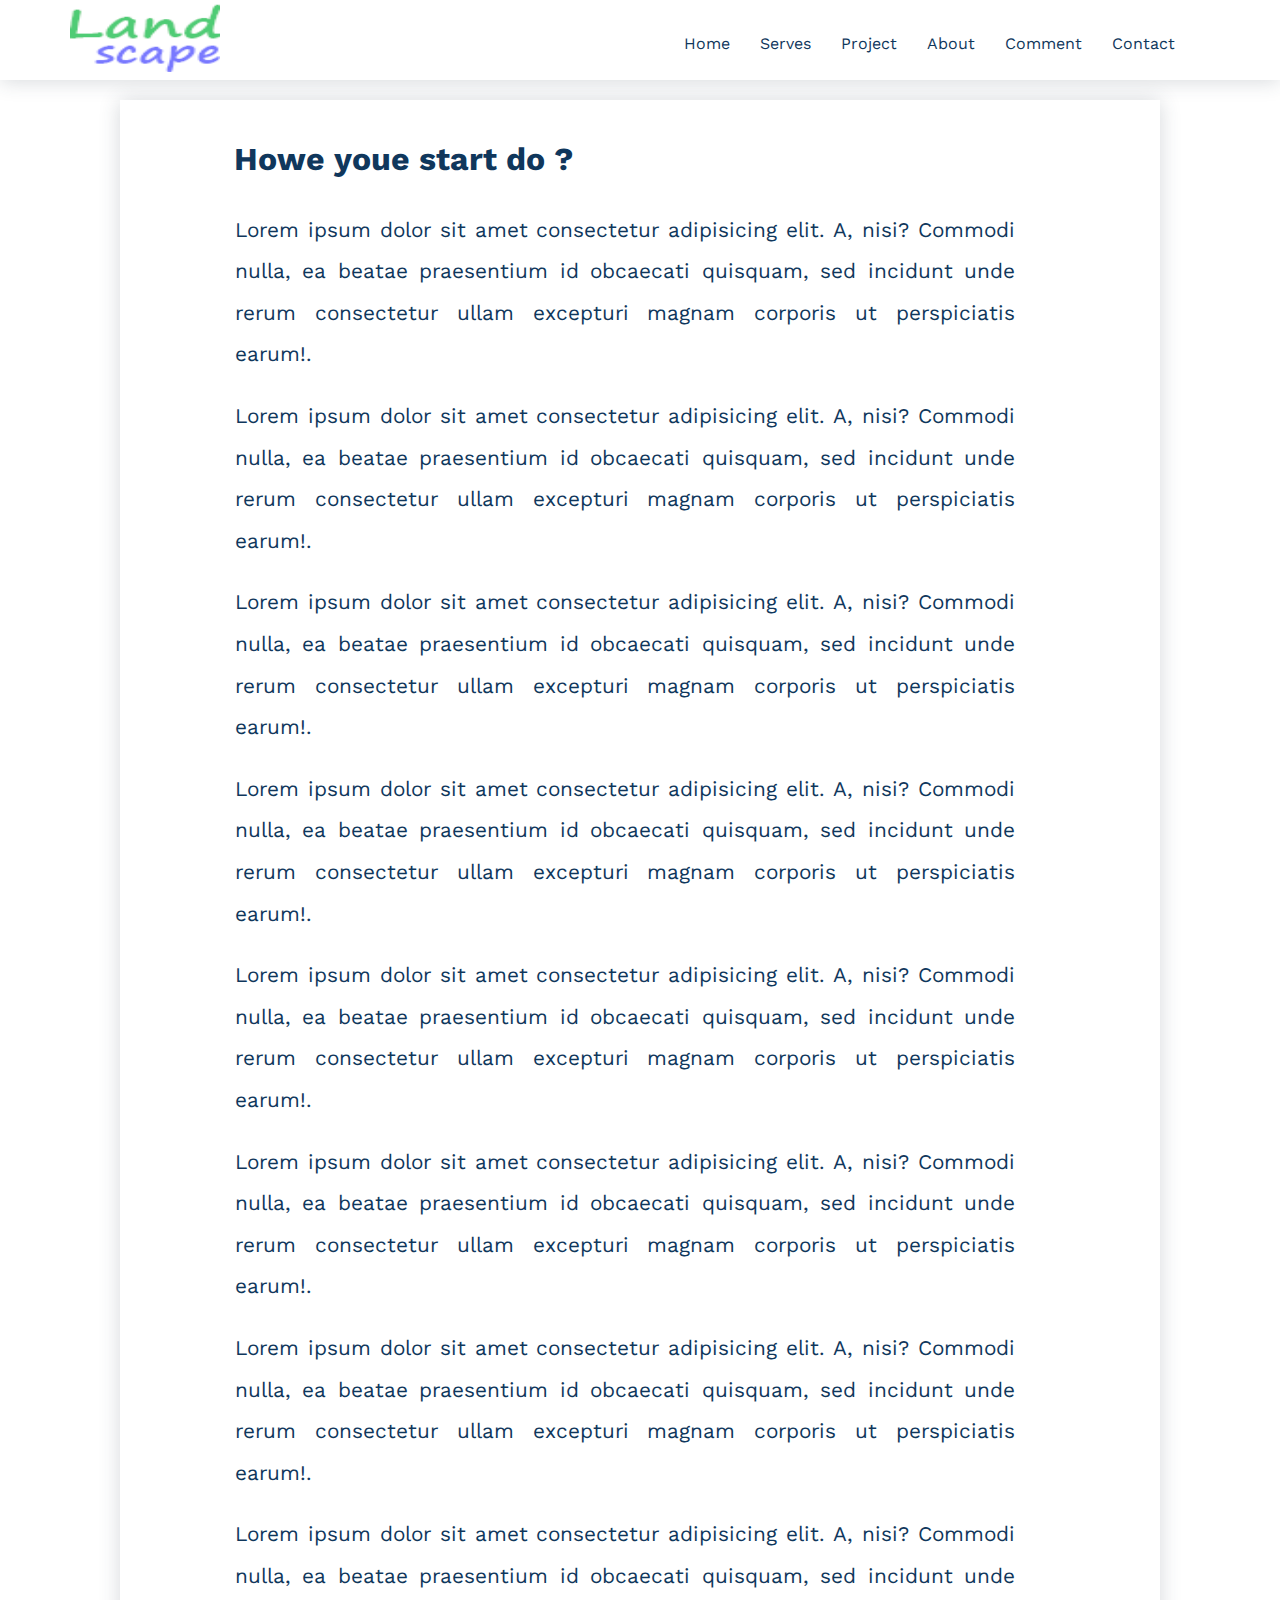
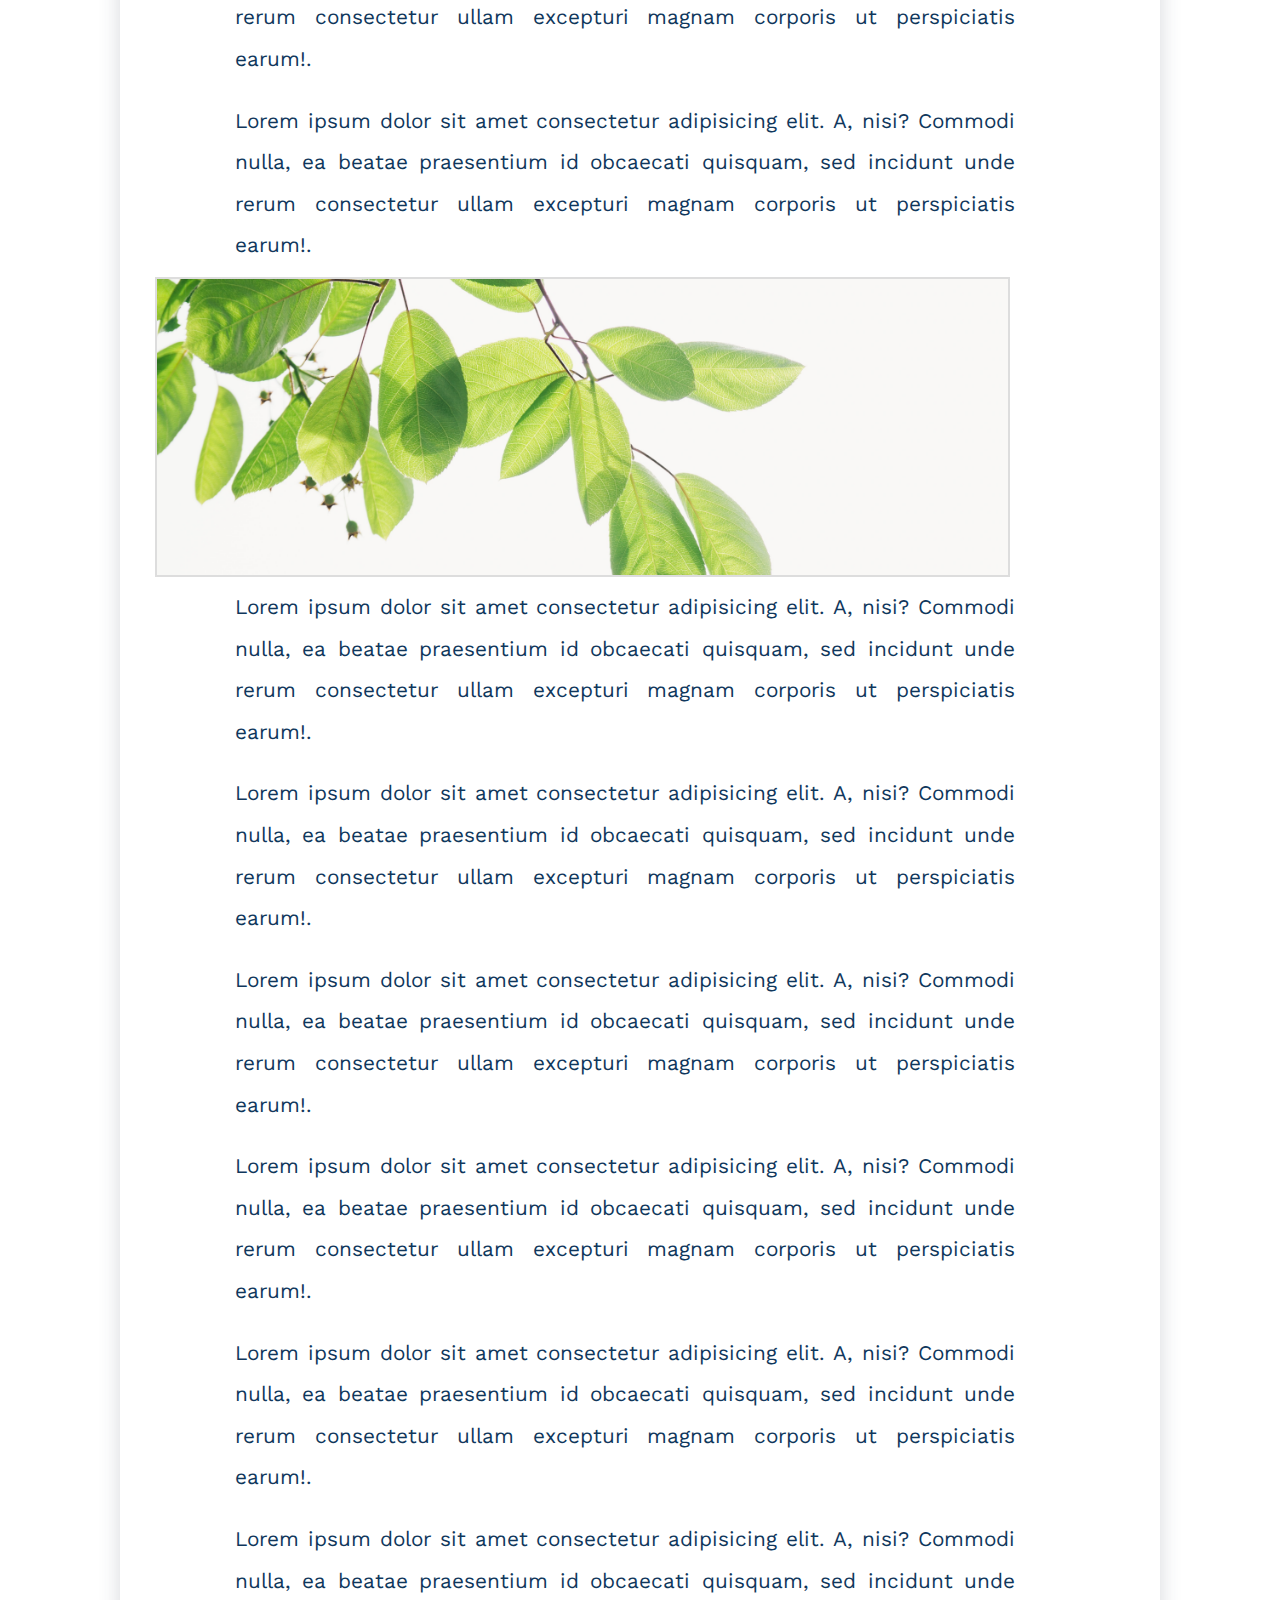
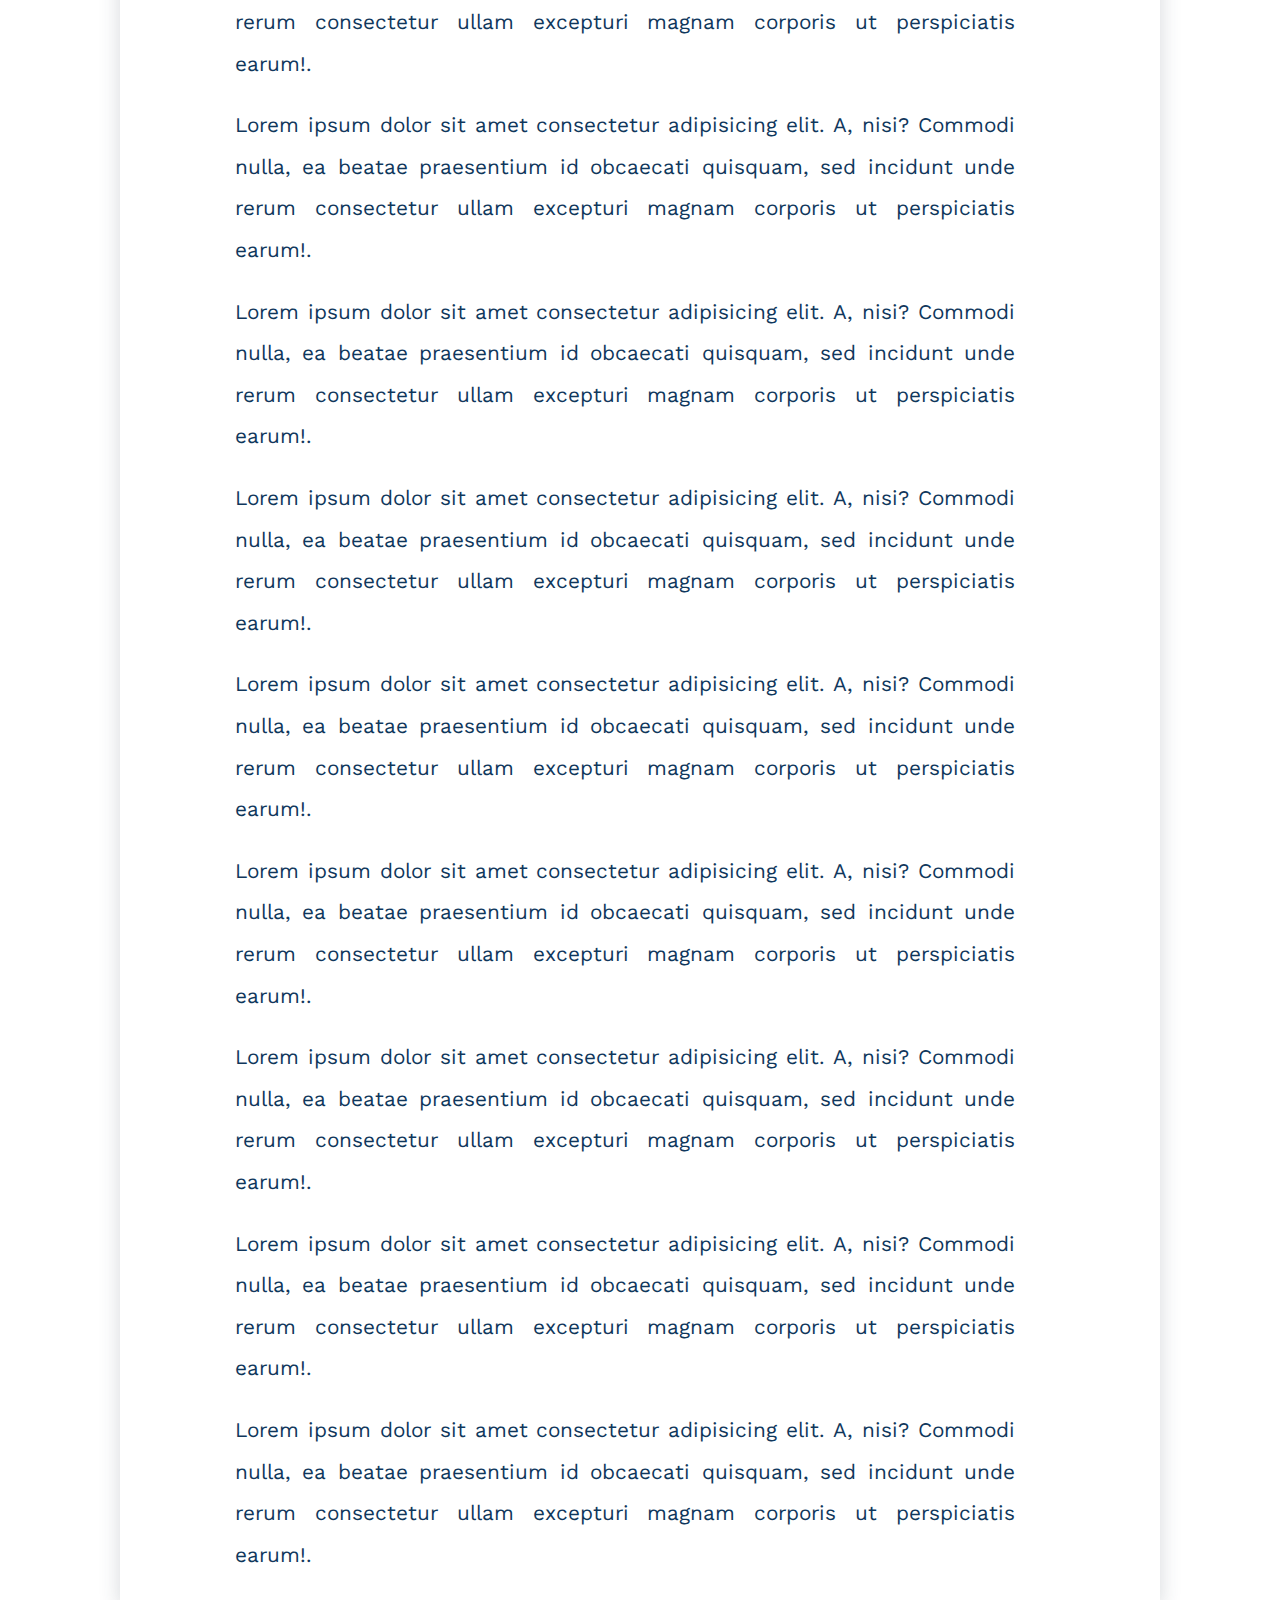
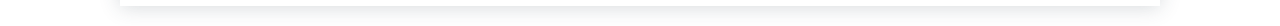
<file: designe.html>
<!DOCTYPE html>
<html>
    <head>
        <meta charset="UTF-8">
        <meta http-equiv="X-UA-Compatible" content="IE=edge">
        <meta name="viewport" content="width=device-width, initial-scale=1.0">
        <title>Landscape Design</title>
        <!--maine style file-->
        <link rel="stylesheet" href="css/design.css">
        <link rel="stylesheet" href="css/style.css">
        <!--rander all Elmante Normally-->
        <link rel="stylesheet" href="css/normalize.css">
        <!--Font Awesome-->
        <link rel="stylesheet" href="css/all.min.css">
        <!--Font Family-->
        <link rel="preconnect" href="https://fonts.googleapis.com">
        <link rel="preconnect" href="https://fonts.gstatic.com" crossorigin>
        <link href="https://fonts.googleapis.com/css2?family=Work+Sans:wght@100;300;400;500;600;700;800;900&display=swap" rel="stylesheet">
    </head>
    <body>
        <!--Start Header-->
        <div class="header" id="header">
            <div class="container">
                <div class="logo">
                    <a href="index.html">
                    <img src="images/logo.png">
                    </a>
                </div>
                <div class="links">
                    <div class="icon">
                        <span></span>
                        <span></span>
                        <span></span>
                    </div>
                    <ul>
                        
                        <li><a href="index.html">Home</a></li>
                        <li><a href="index.html">Serves</a></li>
                        <li><a href="index.html">Project</a></li>
                        <li><a href="index.html">About</a></li>
                        <li><a href="index.html">Comment</a></li>
                        <li><a href="index.html">Contact</a></li>
                    </ul>
                </div>    
            </div>
        </div>
        <!--Start Content Page-->
        <div class="content">
            <div class="container">
                <h1>
                    Howe youe start do ?
                </h1>
                <p>
                    Lorem ipsum dolor sit amet consectetur adipisicing elit. A, nisi? Commodi nulla, ea beatae praesentium id obcaecati quisquam, sed incidunt unde rerum consectetur ullam excepturi magnam corporis ut perspiciatis earum!.
                </p>
                <p>
                    Lorem ipsum dolor sit amet consectetur adipisicing elit. A, nisi? Commodi nulla, ea beatae praesentium id obcaecati quisquam, sed incidunt unde rerum consectetur ullam excepturi magnam corporis ut perspiciatis earum!.
                </p>
                <p>
                    Lorem ipsum dolor sit amet consectetur adipisicing elit. A, nisi? Commodi nulla, ea beatae praesentium id obcaecati quisquam, sed incidunt unde rerum consectetur ullam excepturi magnam corporis ut perspiciatis earum!.
                </p>
                <p>
                    Lorem ipsum dolor sit amet consectetur adipisicing elit. A, nisi? Commodi nulla, ea beatae praesentium id obcaecati quisquam, sed incidunt unde rerum consectetur ullam excepturi magnam corporis ut perspiciatis earum!.
                </p>
                <p>
                    Lorem ipsum dolor sit amet consectetur adipisicing elit. A, nisi? Commodi nulla, ea beatae praesentium id obcaecati quisquam, sed incidunt unde rerum consectetur ullam excepturi magnam corporis ut perspiciatis earum!.
                </p>
                <p>
                    Lorem ipsum dolor sit amet consectetur adipisicing elit. A, nisi? Commodi nulla, ea beatae praesentium id obcaecati quisquam, sed incidunt unde rerum consectetur ullam excepturi magnam corporis ut perspiciatis earum!.
                </p>
                <p>
                    Lorem ipsum dolor sit amet consectetur adipisicing elit. A, nisi? Commodi nulla, ea beatae praesentium id obcaecati quisquam, sed incidunt unde rerum consectetur ullam excepturi magnam corporis ut perspiciatis earum!.
                </p>
                <p>
                    Lorem ipsum dolor sit amet consectetur adipisicing elit. A, nisi? Commodi nulla, ea beatae praesentium id obcaecati quisquam, sed incidunt unde rerum consectetur ullam excepturi magnam corporis ut perspiciatis earum!.
                </p>
                <p>
                    Lorem ipsum dolor sit amet consectetur adipisicing elit. A, nisi? Commodi nulla, ea beatae praesentium id obcaecati quisquam, sed incidunt unde rerum consectetur ullam excepturi magnam corporis ut perspiciatis earum!.
                </p>
                <img class="img-size" src="images/project 2.jpg">
                <p>
                    Lorem ipsum dolor sit amet consectetur adipisicing elit. A, nisi? Commodi nulla, ea beatae praesentium id obcaecati quisquam, sed incidunt unde rerum consectetur ullam excepturi magnam corporis ut perspiciatis earum!.
                </p>
                <p>
                    Lorem ipsum dolor sit amet consectetur adipisicing elit. A, nisi? Commodi nulla, ea beatae praesentium id obcaecati quisquam, sed incidunt unde rerum consectetur ullam excepturi magnam corporis ut perspiciatis earum!.
                </p>
                <p>
                    Lorem ipsum dolor sit amet consectetur adipisicing elit. A, nisi? Commodi nulla, ea beatae praesentium id obcaecati quisquam, sed incidunt unde rerum consectetur ullam excepturi magnam corporis ut perspiciatis earum!.
                </p>
                <p>
                    Lorem ipsum dolor sit amet consectetur adipisicing elit. A, nisi? Commodi nulla, ea beatae praesentium id obcaecati quisquam, sed incidunt unde rerum consectetur ullam excepturi magnam corporis ut perspiciatis earum!.
                </p>
                <p>
                    Lorem ipsum dolor sit amet consectetur adipisicing elit. A, nisi? Commodi nulla, ea beatae praesentium id obcaecati quisquam, sed incidunt unde rerum consectetur ullam excepturi magnam corporis ut perspiciatis earum!.
                </p>
                <p>
                    Lorem ipsum dolor sit amet consectetur adipisicing elit. A, nisi? Commodi nulla, ea beatae praesentium id obcaecati quisquam, sed incidunt unde rerum consectetur ullam excepturi magnam corporis ut perspiciatis earum!.
                </p>
                <p>
                    Lorem ipsum dolor sit amet consectetur adipisicing elit. A, nisi? Commodi nulla, ea beatae praesentium id obcaecati quisquam, sed incidunt unde rerum consectetur ullam excepturi magnam corporis ut perspiciatis earum!.
                </p>
                <p>
                    Lorem ipsum dolor sit amet consectetur adipisicing elit. A, nisi? Commodi nulla, ea beatae praesentium id obcaecati quisquam, sed incidunt unde rerum consectetur ullam excepturi magnam corporis ut perspiciatis earum!.
                </p>

                <p>
                    Lorem ipsum dolor sit amet consectetur adipisicing elit. A, nisi? Commodi nulla, ea beatae praesentium id obcaecati quisquam, sed incidunt unde rerum consectetur ullam excepturi magnam corporis ut perspiciatis earum!.
                </p>
                <p>
                    Lorem ipsum dolor sit amet consectetur adipisicing elit. A, nisi? Commodi nulla, ea beatae praesentium id obcaecati quisquam, sed incidunt unde rerum consectetur ullam excepturi magnam corporis ut perspiciatis earum!.
                </p>
                <p>
                    Lorem ipsum dolor sit amet consectetur adipisicing elit. A, nisi? Commodi nulla, ea beatae praesentium id obcaecati quisquam, sed incidunt unde rerum consectetur ullam excepturi magnam corporis ut perspiciatis earum!.
                </p>
                <p>
                    Lorem ipsum dolor sit amet consectetur adipisicing elit. A, nisi? Commodi nulla, ea beatae praesentium id obcaecati quisquam, sed incidunt unde rerum consectetur ullam excepturi magnam corporis ut perspiciatis earum!.
                </p>
                <p>
                    Lorem ipsum dolor sit amet consectetur adipisicing elit. A, nisi? Commodi nulla, ea beatae praesentium id obcaecati quisquam, sed incidunt unde rerum consectetur ullam excepturi magnam corporis ut perspiciatis earum!.
                </p>
                <p>
                    Lorem ipsum dolor sit amet consectetur adipisicing elit. A, nisi? Commodi nulla, ea beatae praesentium id obcaecati quisquam, sed incidunt unde rerum consectetur ullam excepturi magnam corporis ut perspiciatis earum!.
                </p>
            </div>
        </div>
        </body>
</html>
</file>
<file: css/design.css>
*{
    transition: 0.3s;
}
.content{
    box-shadow: 0 1px 20px 0 rgb(46 61 73 / 20%);
    margin: 20px 120px;
    padding: 20px; 
    box-sizing: border-box;
    text-align: justify;
    background-color: #fff;
   
}
@media (min-width:0px) and (max-width: 767px) {
    .content{
        margin: 0;
    }
    .content h1{
        margin-left:0;
        font-size: 1.3em;
    }
    .content p{
        font-size: 1em;
        color: aqua;
    }
}
.content .container{
    display: flex;
    flex-direction: row;
    flex-wrap: wrap;
    overflow: hidden;
    
  
}
.content h1{
    width: 100%;
    margin-left: 79px;
    color:#10375c
}
.content p{
    max-width: 800px;
    padding: 10px;
    color:#10375c;
    margin:  auto 70px;
    line-height: 2em;
    font-size: 1.3em;
}
@media (max-width: 767px) {
    .content{
        margin: 0;
    }
    .content h1{
        margin-left:0;
        font-size: 1.3em;
    }
    .content p{
        font-size: 1em;
        margin: 0;
        padding: 10px;
    }
}
.img-size{
    width: 75%;
    height: 300px;
    text-align: center;
    border: 2px solid #ddd;
    outline:2px #fff;
    object-fit: cover;
    object-position: center;
}
</file>
<file: css/style.css>
/* Start Global Ruals*/
*{
    margin: 0px;
    padding: 0px;
    -webkit-box-sizing:border-box;
    -moz-box-sizing:border-box;
    box-sizing:border-sizing;
}
h1,h2{
    padding: 0 auto;
    margin: 0 auto;
    color: var(--a-color);
}
p{
    color: var(--p-color);
}
a{
    text-decoration: none;
    color: #10375c;
}
html{
    scroll-behavior: smooth;
}
body{
    
    font-family: 'Work Sans', sans-serif;
}
body::-webkit-scrollbar {
    width: 10px;
    border-radius:6px;
    background-color: #F5F5F5;
}
body::-webkit-scrollbar-track {
    -webkit-box-shadow: inset 0 0 6px rgb(255, 255, 255);
    background-color: #F5F5F5;
}
body::-webkit-scrollbar-thumb {
    background-color:var(--b-color);
}
/* Start Variables */
:root {
    --main-color: #29de92;
    --a-color: #10375c;
    --b-color:#bae8e8;
    --p-color:#3d3d3d;
    
}
/* Start framwork*************************************/
.padding-top{
    padding-top: 120px;
    padding-bottom: 120px;
}
/* Calss Container ***********************************/
.container{
    margin-left: auto;
    margin-right: auto;
    padding-left: 15px;
    padding-right: 15px;
}
/*Madi Quaire*/
/* **************Small**************/
@media (min-width: 0px) and (max-width: 767px) {
    .header{
        position: relative;
    }
    .header .links{
        z-index: 5;
        position: absolute;
          
      }
    .header .links:hover .icon span:nth-child(2){
        width: 100%;
      }
    .header .links .icon{
        margin-top: 10px;
        padding-top: 15px;
        width: 30px;
        display: flex;
        flex-wrap: wrap;
        justify-content: flex-end;
    }  
    .header .links:hover ul{
        display: block;
        position: absolute;
        top: 0;
        right:0;
    }
    .header .links:hover ul li{
        width: 100%;
    }
    .header .links .icon span{
        background-color:var(--a-color);
        margin-bottom:5px;
        height: 2px;
    }
    .header .links .icon span:first-child{
        width: 100%;
    }
    .header .links .icon span:nth-child(2){
        width: 60%;
        transition: 0.3s;
    }
    .header .links .icon span:last-child{
        width: 100%;
    }
    .header .links ul{
        list-style: none;
        margin: 0;
        padding: 0;
        position: absolute;
        top: 0;
        right: 0;
        color: var(--a-color);
        min-width: 200px;
        background-color:#fff;
        display: none;  
        box-shadow: 0 1px 20px 0 rgb(46 61 73 / 20%); 
    }
    .header .links ul li a{
        padding: 15px;
        display: block;
        color:var(--main-color);
        text-decoration: none;
        transition: 0.3s;
        width: 100%;
    }
    .header .links ul li a:hover{
        padding-left: 2px;
    }
    .header .links ul li:not(:last-child) a{
        border-bottom: 1px solid #ddd;
    }
}

@media (min-width: 768px) and (max-width: 991px) {
    
  }
  /* Medium */
  @media (min-width: 992px) {
    
    
  }
  /* Large */
  @media (min-width: 1200px) {
    .container {
      width: 1170px;
    }
    
  }


  /*****Start Header*************************************************/
  .header{
      min-height: 80px;
      top: 0;
      width: 100%;
      z-index: 6000;
      background: #fff;
      -webkit-box-shadow: 0 1px 20px 0 rgb(46 61 73 / 20%);
      -moz-box-shadow: 0 1px 20px 0 rgb(46 61 73 / 20%);
      box-shadow: 0 1px 20px 0 rgb(46 61 73 / 20%);
  } 
  .header .links{
      position: relative;
  }
  
  .header .links ul{
    list-style: none;
    margin: 0;
    padding: 20px;
    position: relative;
    right: 0;
    min-width: 200px;
       
  }
  .header .links ul li{
      float: left;
      transition: 0.3s;
  }
  .header .links ul li a{
    padding: 15px;
    display: block;
    color: var(--main-color);
     
    }
    
    
    .header .links{
        position: relative;
    }
    
    .header .links ul{
      list-style: none;
      margin: 0;
      padding: 20px;
      position: relative;
      right: 0;
      min-width: 200px;
         
    }
    .header .links ul li{
        float: left;
        transition: 0.3s;
    }
    .header .links ul li a{
      padding: 15px;
      display: block;
      color: var(--a-color);
      text-decoration: none;
      transition: 0.3s;
    }
    .header .links ul li:hover{
        background-color:var(--b-color);
        margin: 0px 5px;
    }
  .header .container{
      display: flex;
      justify-content: space-between;
  }
 .header .logo{
     margin: 0px;
  }
  .header .logo a{
      text-decoration: none;
      
  }
  .header .logo img{
    width: 150px;
    height: 72px;
    margin: 0px;
    object-fit: fill;
    object-position: center;
    margin: 0px;
}
.header .logo h1{
    font-size: 17px;
    letter-spacing: 7px;
    color:var(--a-color);
    margin-top: 1px;
}
.header .logo h1 span{
    font-size: 17px;
    letter-spacing: 7px;
    padding-left: 56px;
    color: #666;
} 
.fixed{
    position: fixed;
    top:0;
    z-index: 15;
    width: 100%;
}
  /* End Header*/
  /*Start Section Home*/
 
  .home{
      background-image: url(../images/home1.webp);
      background-blend-mode: overlay;
      background-size: cover;
      min-height: 890px;
      position: relative;
  }
  .home .container{
    padding-top: 250px;
    display: flex;
    flex-direction: column;
    align-items: center;
    justify-content: center;
  }
  .home .overly{
      position: absolute;
      width: 100%;
      height: 100%;
      background-color:#10375c80;
      z-index: 1;
    }
 
  .home h1{
      z-index:2 ;
      position: relative;
      margin: 0 auto;
      padding-top: 100px;
      text-align: center;
      color: #fff;
      line-height: 50px;
      
  }
  .auto-input{
      color:#ffb94f;
  }
  .home p{
    z-index:3;
    position: relative;
    padding: 0;
    padding-bottom: 30px;
    margin: 0;
    font-size: 20px;
    line-height: 30px;
    text-align: center;
    color: white;
  }
  .home .button{
    text-align: center;
    background-color: initial;
    width: 200px;
    padding: 15px;
    margin: 10px;
    font-size: 18px;
    color: #fff;


 
    z-index: 2;
    border: 2px solid #fff;
  }
.home .button:hover{
      background-color:var(--b-color);
      color: var(--a-color);
}
  /******* Start Custmer Reviws***************************************************/
 
.box-header{
      margin-bottom: 20px;
      display: flex;
      justify-content: center;
      text-align: center;
      flex-wrap: wrap;
      flex-direction: column;
  }
.box-header span{
      text-align: center;
      font-size: 14px;
      color: #6f6f6f;
      margin-top: 30px;
      padding: 20px atuo;
  }
.box-header h1{
      font-size: 18px;
      letter-spacing: 1px;
      font-weight: 600;
      color: #fff;
      margin: 10px auto;
      text-align: center;
      text-transform:capitalize;
      background: #222;
      padding: 5px;
  }

.box-container{
      display: flex;
      justify-content: center;
      align-items: center;
      flex-wrap: wrap;
      width: 100%; 

}
.box{
    width: 400px;
    box-shadow: 2px 2px 30px rgb(0, 0,0,0.1);
    background-color: #fff;
    cursor: pointer;
    padding: 20px;
    margin: 15px;
    transition: 0.3s;
    padding: 30px;
}
.box:hover{
    transform: translate(10px,10px);
}
.box-top{
    display: flex;
    justify-content: space-between;
    align-items: center;
    margin-bottom: 20px;
}
.box-top .profile{
    display: flex;
    align-items: center;
    margin: 0px;
    padding: 0px;
}
.box-top .profile-img{
    width: 50px;
    height: 50px;
}
.box-top .profile-img img{
    width: 100%;
    height: 100%;
    border-radius: 50%;
    object-fit: cover;
    object-position: center;
}
.profile .name-user{
    padding-left: 10px;
    display: flex;
    flex-direction: column;
}
.name-user span{
    color: #979797;
    font-size: 0.8rm;
}
.name-user strong{
    color: #3d3d3d;
    font-size: 1.1rm;
    letter-spacing: 0.5px;
}
.reviws{
    color: #f9d71c;
    display: flex;
    justify-content: flex-end;
    margin: 0px;
}
.comment-clients p{
    font-size: 0.9rem;
    line-height: normal;
    color: #4b4b44;
}

/******* Start Serves ********************************************************/
.serves .container{
    display: flex;
    justify-content: center;
    align-items: center;
    width: 100%;
    flex-wrap: wrap;
}
.box-serves{
    display: flex;
    justify-content: center;
    flex-direction: column;
    width: 200px;
    height: 300px;
    box-shadow: 2px 2px 30px rgb(0 0 0 / 10%);
    background-color: #fff;
    cursor: pointer;
    padding: 20px;
    margin: 15px;
    transition: 0.3s;

}
.box-serves .img-box{
    width: 150px;
    height: 150px;
}
.box-serves .img-box img{
    width: 100%;
    height: 100%;
    border-radius: 50%;
    object-fit: cover;
    object-position: center;
}
.titel-box{
    padding: 20px;

}
.titel-box h2{

    padding: 10px;
}
.box-serves:hover{
    box-shadow: 0 1px 4px rgb(165 201 72), 0 0 40px rgb(199 218 71);
}


/******* Start Project***********************************************/
.project .container{
    display: flex;
    justify-content: center;
    align-items: center;
    width: 100%;
    flex-wrap: wrap;
}
.box-project{
    display: flex;
    justify-content: center;
    flex-direction: column;
    width: 250px;
    height: 400px;
    box-shadow: 2px 2px 30px rgb(0 0 0 / 10%);
    background-color: #fff;
    cursor: pointer;
    padding: 20px;
    margin: 15px;
    transition: 0.3s;

}
.box-project .img-box{
    width: 100%;
    height: 65%;
}
.box-project .img-box img{
    width: 100%;
    height: 100%;
    object-fit: cover;
    object-position: center;
}
.titel-box{
    padding: 20px;

}
.titel-box h2{
    text-align: center;
    padding: 5px;
    font-weight: 800;
}
.titel-box p{
    color: #6f6f6f;
    line-height: 18px;
    text-align: center;
}
.box-project:hover{
    box-shadow: 0 1px 4px rgb(165 201 72), 0 0 40px rgb(199 218 71);
}

/* Start About *********************************************************/
.about .container{
    display: flex;
    justify-content: center;
    flex-direction: row;
    flex-wrap: wrap;
}
.about .title-about{
    padding: 20px;
    width: 50%;
}
@media (max-width:767px){
    .about .title-about{
        width: 100%;
    }
}
.about .title-about h2{
    font-size: 40px;
    line-height: 2;
    color: #333;
}
.about .title-about p{
    color: #6f6f6f;
    padding: 10px;
}
.about .img-about{
    display: grid;
    grid-column-gap: 10px;
    grid-template-columns: auto auto;
    background: #ffffff;
    box-shadow: 2px 2px 30px rgb(0 0 0 / 10%);
    padding: 10px;
}
.about .img-about img{
    width: 200px;
    height:250px;
    object-fit: cover;
    object-position: center;
    padding: 5px;
    border-radius: 20px;
}
.about .img-about:hover{
    box-shadow: 0 1px 4px rgb(165 201 72), 0 0 40px rgb(199 218 71);
}
/**Start Contact******************************************/
.contact{
    background-image: url(../images/farm.webp);
    background-attachment: fixed;
    background-size: cover;
    width: 100%;
    padding-top: 0px;
}
.contact .container{
    margin: 100px auto;    
}

.contact .contact-us{
    padding-top: 160px;
    display: grid;
    grid-template-columns: auto;
    justify-content: center;
}
.contact .contact-us h2{
    margin: 50px auto;
    margin-bottom: 50px;
}
.contact .contact-us input{
    box-shadow: 2px 2px 30px rgb(0 0 0 / 10%);
    display: block;
    padding: 15px;
    background: #fff;
    color: var(--a-color);
    width: 300px;
    margin: 10px;
    border: none;
    font-size: 1.2em;
    border-radius: 3px;
}
.contact .contact-us input:focus{
    outline-width: 0;
}

.contact .contact-us input:nth-child(3){
    height: 150px;

}
.contact .contact-us input:nth-child(4){
    background-color: var(--main-color);
    color: #fff;

}
.link-social{
    background: #ffffff42;
    border-radius: 10px;
    padding: 0;
}
.link-social i{
    font-size: 3em;
    margin: 10px 5px;
    transition: 0.3s;
    border-radius: 50%;
    padding: 10px;
    color: var(--a-color);
    
}
.link-social i:hover{
    color: var(--main-color);
    transform: translate(0px,-10px);
}
/**Footer****************************************/
.footer{
    color: #6f6f6f;
    font-size: 17px;
    width: 100%;
    text-align: center;
    padding-top: 50px;
    padding-bottom: 15px;
}


/*
 {
    background: linear-gradient(-45deg, #ee7752, #e73c7e, #23a6d5, #23d5ab);
    background-size: 400% 400%;
    animation: gradient 5s ease infinite; 
}*/
  /* Start Animation */
/*
@keyframes gradient {
    0% {
    background-position: 0% 50%;
    }
    50% {
    background-position: 100% 50%;
    }
    100% {
    background-position: 0% 50%;
    }
}
  */
</file>
